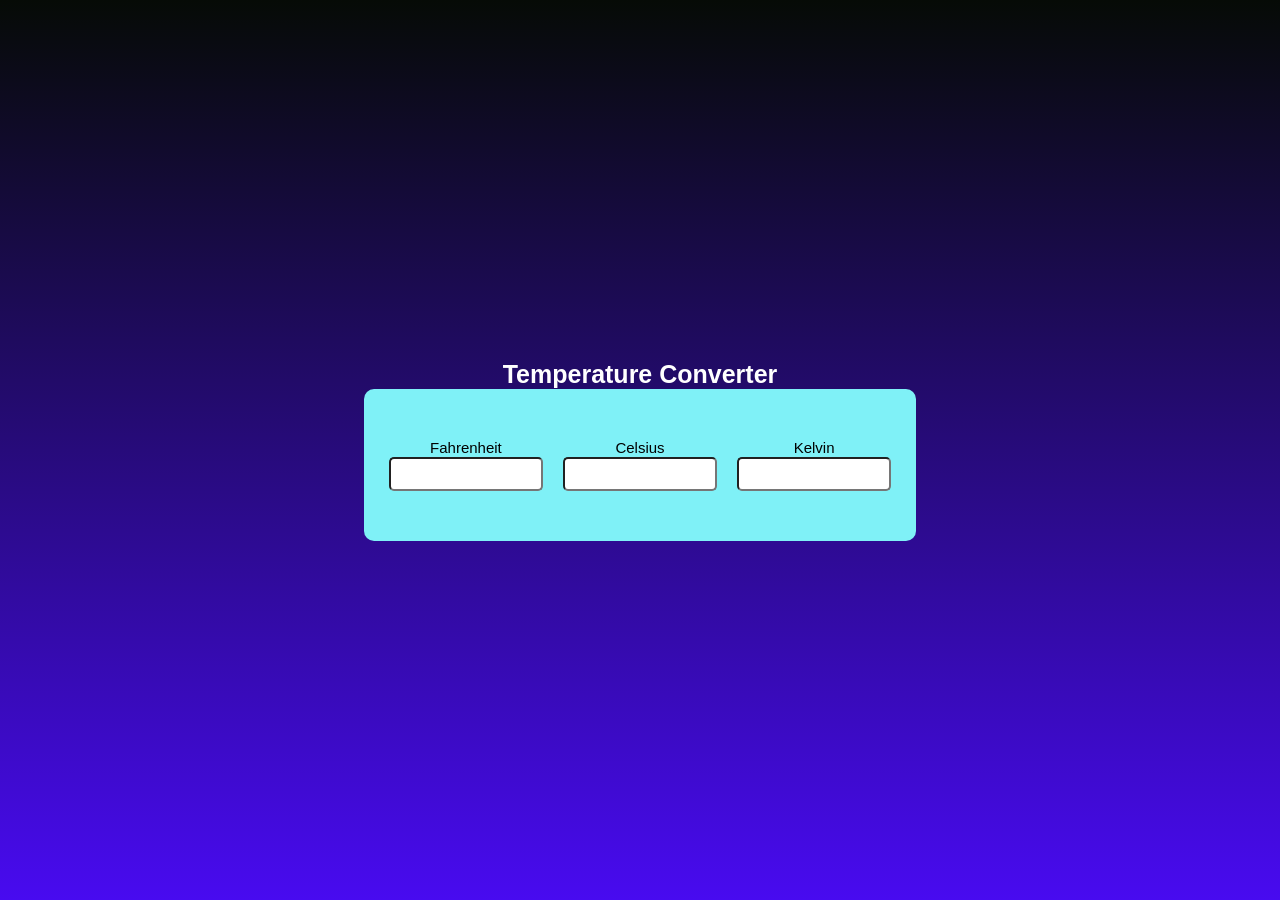
<file: level1_task3/index.html>
<!DOCTYPE html>
<html lang="en">

<head>
	<meta charset="UTF-8">
	<meta name="viewport"
		content="width=device-width,
						initial-scale=1.0">
	<title>Temperature Converter
	</title>
    <link rel="stylesheet" href="style.css">
</head>

<body>
	<div class="container">
		<h1>
			Temperature Converter</h1>
		<div class="converter-row">
			<div class="col">
				<label>Fahrenheit</label>
				<input type="number" id="fahrenheit">
			</div>

			<div class="col">
				<label>Celsius</label>
				<input type="number" id="celsius">
			</div>

			<div class="col">
				<label>Kelvin</label>
				<input type="number" id="kelvin">
			</div>
		</div>
	</div>

	<script src="main.js"></script>
</body>
</html>
</file>
<file: level1_task3/style.css>
* {
    margin: 0;
    padding: 0;
    font-family: Verdana, Geneva, Tahoma, sans-serif;
}

.container {
    width: 100%;
    height: 100vh;
    background-image:
    linear-gradient(rgb(6, 11, 6), rgb(72, 11, 240));
    display: flex;
    flex-direction: column;
    justify-content: center;
    align-items: center;
}

.container h1 {
    color: rgb(255, 255, 255);
    font-weight: 700;
    font-size: 25px;
    text-align: center;
}

.converter-row {
    display: flex;
    width: 40%;
    justify-content: space-between;
    align-items: center;
    background: rgb(127, 241, 247);
    border-radius: 10px;
    padding: 50px 20px;
}

.col {
    flex-basis: 32%;
    text-align: center;
}

.col label {
    font-size: 15px;
    font-weight: 500;
    margin-bottom: 10px;
    color: rgb(0, 0, 0);
}

.col input {
    width: 150px;
    height: 30px;
    background: rgb(255, 255, 255);
    border-radius: 5px;
    text-align: center;
}
</file>
